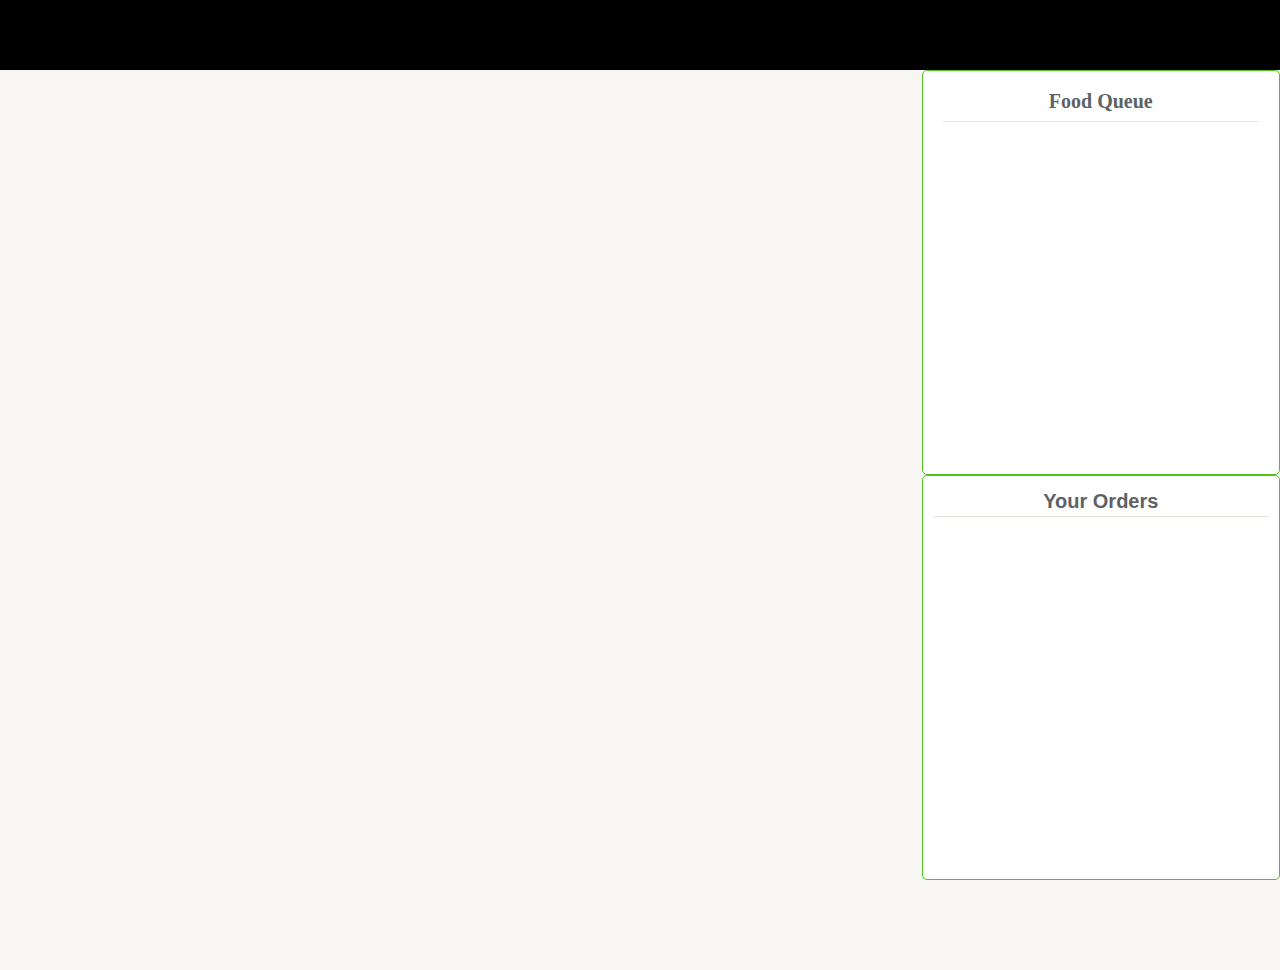
<file: Homepage/index.html>
<!DOCTYPE html>
<html>
<head>
    <link rel="stylesheet" type="text/css" href="style/style.css">
    <link rel="stylesheet" type="text/css" href="style/front_styles.css">
    <link rel="stylesheet" href="https://maxcdn.bootstrapcdn.com/font-awesome/4.5.0/css/font-awesome.min.css">
    <meta name="google-signin-client_id" content="791398864475-kr8tci2q4cbkpg10on2s7j2g536qh3ls.apps.googleusercontent.com">
</head>
<body>
    
    
    <div class="header-container">
        
        <div class="logo">
        </div>
        <!--Google Sign In Button-->
        <div id="my-signin2"></div>

        <div class="header-text">

            <ul class="notification_bar">
                <li>
                    <div class="header-notification"> <i class="fa fa-bell-o bell"></i></div>
                     <div id="notification_count"> </div>
                    <ul class="notificationBody hide" id="notificationBody">
                        
                    </ul>
                </li>
            </ul>


            <div class="user-details" id="user-info">
                <img id="ui__pic" class="ui__pic">

                <span id="ui__name" class="ui__name"></span>
            </div>
            <div class="sign-out" onClick="login.signOut()">
            <i class="fa fa-sign-out"></i>
            </div>

        </div>
    </div>
    

    <div class="body-container">
        <div class="menu_container">

            <div class="menu" id="menuList">

            </div>
        </div>
            <div class="side_element">
        <div class="side__queue">
        <div class="s-q__heading">
               Food Queue
        </div>
        <div class="s-q__element">
        <div class="s-q__div" id="orderTableDiv">
            </div>
            </div>
        </div>

            <div class="side__order">
                <div class="s-o__heading">
                    Your Orders
                </div>
                <div class="s-o__element">
                    <div class="s-o__table"id="menuOrderDiv">
                        <table class="s-o-e__table" id="menuOrder"><!--  table -->
                        </table>
                    </div>

                    <div class="user-form">


                        <input class ="user-input"id="user-table"placeholder="Table Number" value="">

                        <div class="submit">
                            <button class="submit-btn" onclick="controllerMenuOrder.submit()">
                                Submit</button>
                        </div>
                        <div class="submitError" id="submitError">Please enter a valid input</div>
                    </div>
                </div>
            </div>
    </div>
        
        <script src="javascript/login.js"></script>
        <script src="https://apis.google.com/js/platform.js?onload=renderButton" async></script>
        <script src="https://ajax.googleapis.com/ajax/libs/jquery/1.12.0/jquery.min.js"></script>
        
        <script type="text/javascript" src="javascript/services.js"></script>
        <script type="text/javascript" src="javascript/Order.js"></script>
        <script type="text/javascript" src="javascript/notification.js"></script>
        <script type="text/javascript" src="javascript/menuOrder.js"></script>
        <script type="text/javascript" src="javascript/Item.js"></script>
        <script type="text/javascript" src="javascript/main.js"></script>
</body>
</html>
</file>
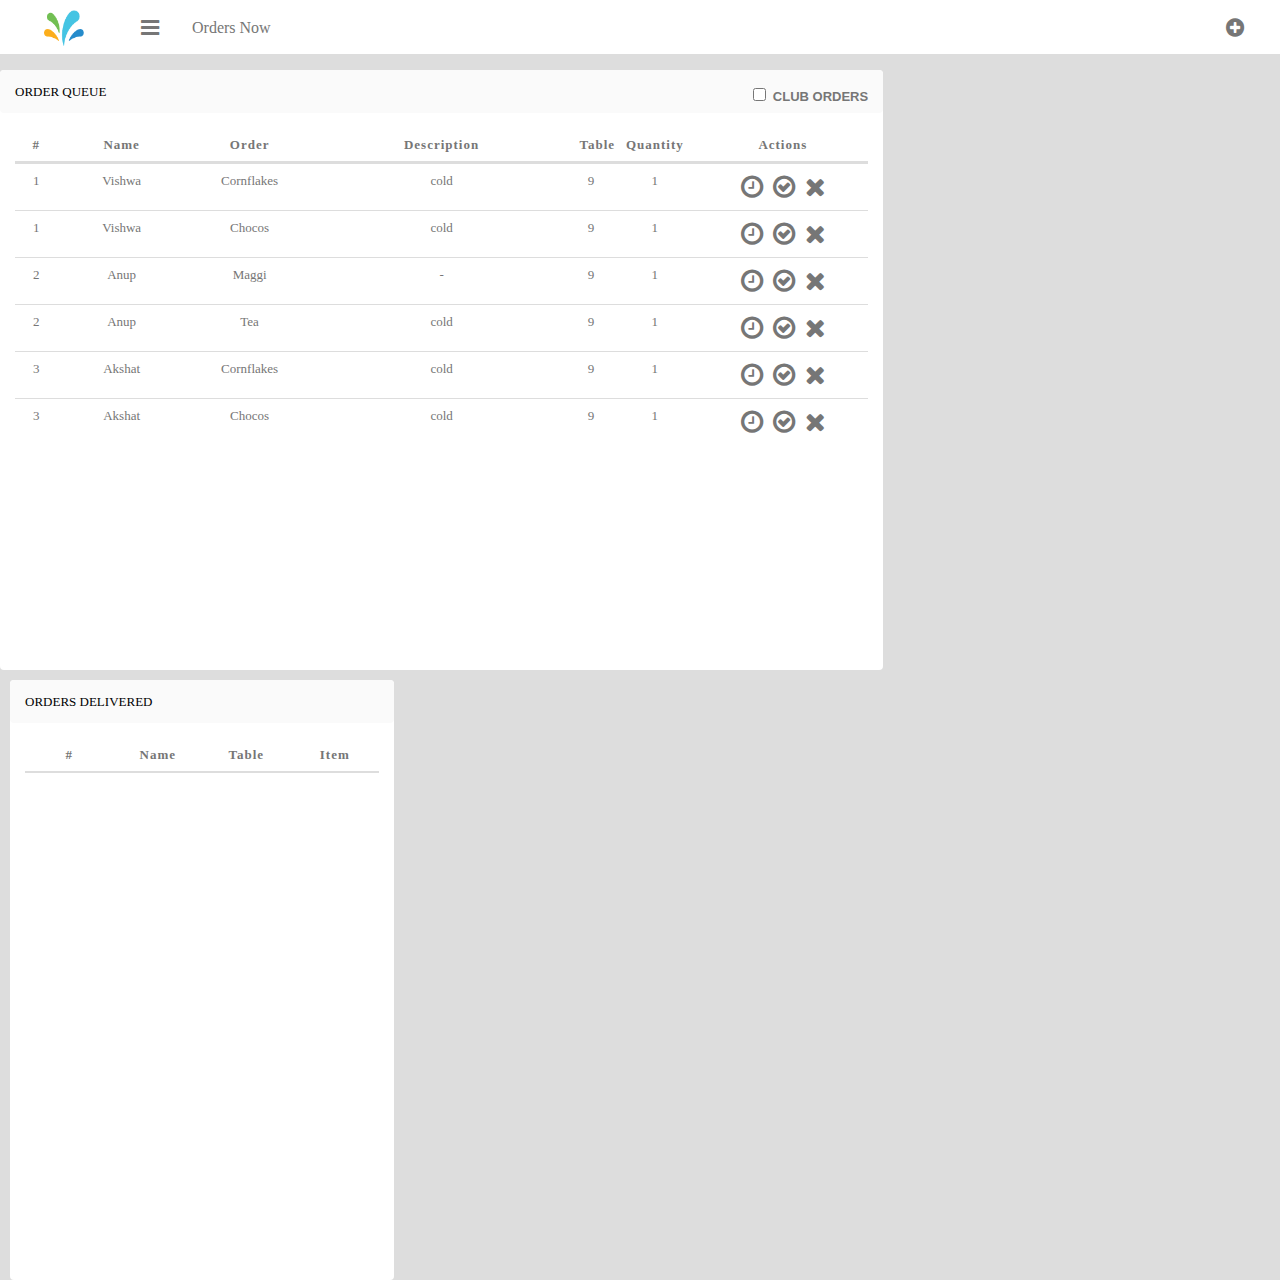
<file: Sprinklr Pantry App/Admin.html>
<!Doctype html>
<html>
	<head>
		<title>Pantry Admin</title>
		<link rel="stylesheet" href="styles.css">
		<link rel="stylesheet" href="https://maxcdn.bootstrapcdn.com/font-awesome/4.5.0/css/font-awesome.min.css">
		<!-- <link href="https://fonts.googleapis.com/icon?family=Material+Icons" rel="stylesheet"> -->
	</head>
	<body id="body">
		<nav id="c-menu--slide-left" class="c-menu c-menu--slide-left">
			<button class="c-menu__close" id="cancelButton">&larr; Close Menu</button>
			<ul id = "categoryList" class="c-menu__items">
				<!-- <li class="c-menu__item">Beverages</li>
				<ul>
					<li class="c-menu__product"><input type="checkbox" value="Green Tea" class="c-menu__product__check">Green Tea</li>
					<li class="c-menu__product"><input type="checkbox" value="Green Tea" class="c-menu__product__check">Black Tea</li>
					<li class="c-menu__product"><input type="checkbox" value="Green Tea" class="c-menu__product__check">Coke</li>
				</ul>
				<li class="c-menu__item">About</li>
				<li class="c-menu__item">Services</li>
				<li class="c-menu__item">Work</li>
				<li class="c-menu__item">Contact</li> -->
			</ul>
		</nav>
		<div id="c-mask" class="c-mask"></div>
		<div class="header">
			<div class="header__logo">
				<img src="assets/spr-logo.png">
			</div>
			<div class="header__list-icon">
				<i title="View Available Items" id ="c-button--slide-left" class="fa fa-bars fa-lg"></i>
			</div>
			<div class="header__text">
				Orders Now
				<div class="header__add-icon" title="Add New Items" id="openAddItemModal"><i class="fa fa-plus-circle fa-lg"></i></div>
			</div>
		</div>
		<div class="main-section">
			<div class="order-queue box-border">
				<div class="do__heading box-border">
					Order Queue
					<div class="md__labels float-right"><input type="checkbox" id="clubOrdersCheck"> Club Orders</div> 
				</div>
				<div class="do__body box-border">
					<table class="do__table">
						<thead>
							<tr>
								<th class="do__table-head box-border do__table-cell_id">#</th>
								<th class="do__table-head box-border do__table-cell_name">Name</th>
								<th class="do__table-head box-border do__table-cell_order">Order</th>
								<th class="do__table-head box-border do__table-cell_description">Description</th>
								<th class="do__table-head box-border do__table-cell_table">Table</th>
								<th class="do__table-head box-border do__table-cell_quantity">Quantity</th>
								<th class="do__table-head box-border do__table-cell_actions">Actions</th>
							</tr>
						</thead>
						<tbody id="queueTable">
							<!-- <tr class="do__row">
								<td class="do__table-data box-border do__table-cell_id">1</td>
								<td class="do__table-data box-border do__table-cell_name">Vishwa</td>
								<td class="do__table-data box-border do__table-cell_order">maggi</td>
								<td class="do__table-data box-border do__table-cell_description">sdfsdfds</td>
								<td class="do__table-data box-border do__table-cell_table">11</td>
								<td class="do__table-data box-border do__table-cell_quantity">3</td>
								<td class="do__table-data box-border do__table-cell_actions"><i class="fa fa-clock-o fa-2x"></i><i class="fa fa-check-circle-o fa-2x"></i><i id = "cancelBtn" class="fa fa-times fa-2x"></i></td>
							</tr> -->
							
						</tbody>	
					</table>
				</div>
			</div>
			<div class="del-orders box-border">
				<div class="do__heading box-border">
					Orders Delivered
				</div>
				<div class="do__body box-border">
					<table class="do__table">
						<thead>
							<tr>
								<th class="do__table-head box-border do__table-cell_dot">#</th>
								<th class="do__table-head box-border do__table-cell_dot">Name</th>
								<th class="do__table-head box-border do__table-cell_dot">Table</th>
								<th class="do__table-head box-border do__table-cell_dot">Item</th>
							</tr>
						</thead>
						<tbody id="deliveryTable">
							<!-- <tr class="do__row">
								<td class="do__table-data box-border do__table-cell_dot">1</td>
								<td class="do__table-data box-border do__table-cell_dot">Vishwa</td>
								<td class="do__table-data box-border do__table-cell_dot">11</td>
								<td class="do__table-data box-border do__table-cell_dot">Maggi</td>
							</tr> -->
							
						</tbody>
					</table>
				</div>
			</div>
		</div>
		<div id="AddItemModal" class="modalDialog">
			<div class="inner">
				<div title="Close" class="close" id="closeNewItemDialog">X</div>
				<div class="md__heading">Add New Item</div>
				<div>
					<div class="md__labels">Item Name</div>
					<input class="md__input box-border" id="itemNameInput"placeholder="Enter Item Name">
					<p id="inWarning" class="md__warnings">Item Name cannot be null</p>
				</div>
				<div id="selectDiv">
					<div class="md__labels">Select Category</div>
					<select id="categorySelect" class="md__input box-border" >
						<!-- <option>Option 1</option>
						<option>Option 1</option>
						<option>Option 1</option> -->
					</select>
				</div>
				<div>
					<div class="md__labels">Add Item Image (Optional)</div>
					<div id="itemImg" class="md__subcat">
						<!-- <input class="md__input box-border" placeholder="Enter SubCategory Name"> -->
						<input class="md__input box-border" type="file">
						<!-- <input class="md__input box-border" placeholder="Enter SubCategory Name">	 -->
					</div>
				</div>
				<div>
					<button id = "saveItemBtn" type="button" class="md__btn md__btn_save">Save</button>
					<button id="cancelItemBtn" class="md__btn md__btn_cancel">Cancel</button>
				</div>
			</div>
		</div>
		<div id="reasonDialog" class="modalDialog">
			<div class="inner">
				<div title="Close" class="close" id="closeReason">X</div>
				<div class="md__heading">Why are you cancelling order?</div>
				<div class="md__labels block">
					<input type="radio" name="reasons" value="1" checked>
					Item not available
				</div>
				<div class="md__labels block">
					<input type="radio" name="reasons" value="2">
					Off Duty
				</div>
				<div class="md__labels block">
					<input type="radio" name="reasons" value="3">
					Other
				</div>
				<button type="button" id="cancelOrderBtn" class="md__btn md__btn_save block">Ok</button>
			</div>
		</div>
		<script src="http://ajax.googleapis.com/ajax/libs/jquery/1.11.1/jquery.min.js"></script> 
		<script src="app.js"></script>
	</body>
</html>
</file>
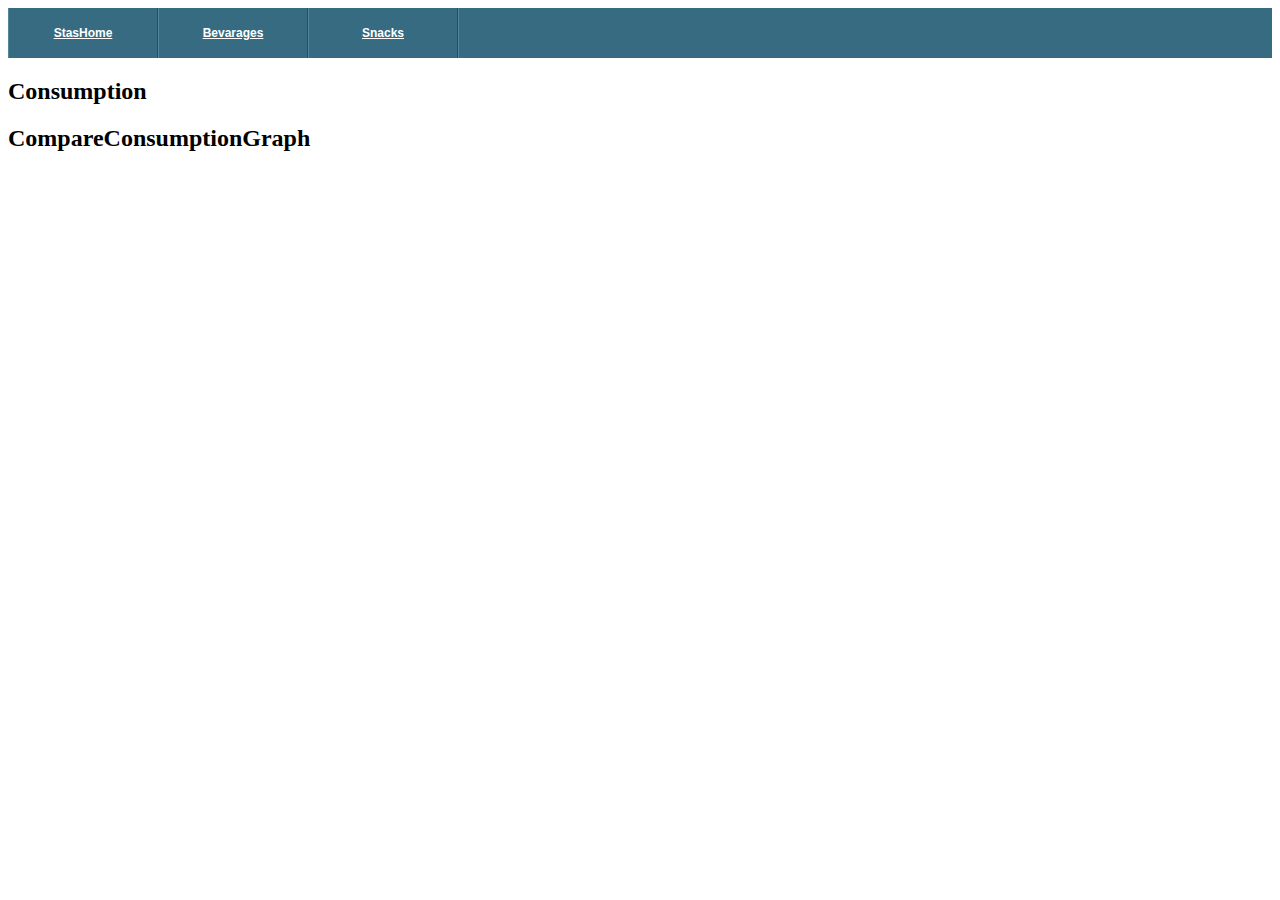
<file: Sprinklr Pantry App/Stats.html>
<!DOCTYPE html>
<head>
	<title>Statistics</title>
	<script type="text/javascript" src="Graph.js" async ></script>
    <link rel="stylesheet" href="graphStyles.css">
</head>
<body>
    <div id="wrap">
      <ul class="navbar" id="categories">
         <li><a href="#">StasHome</a></li>
         <li><a href="#">Bevarages</a>
            <ul id="Bevarages">
            </ul>         
        </li>
        <li><a href="#">Snacks</a>
            <ul id="Snacks">
            </ul>         
         </li>
      </ul>
    </div>
    <h2  id="head">Consumption </h2>
    <div id="BarGraph1">
    </div>
    <h2> CompareConsumptionGraph</h2>
    <div id ="BarGraph2">
    </div>
    </body>
</html>
</file>
<file: Homepage/style/style.css>
html,body{
    
height:100%;
}
body{
    margin:0;
}

.header-container{
    position: relative;
    background-color: black;
    height:70px;
}
.logo{
    position: relative;
    left:10px;
    top:10px;
    background-image: url("https://www.sprinklr.com/wp-content/themes/sprinklrv3/images/logo_refresh_sprite_2x.png") ;
    background-repeat: no-repeat;
    background-position:bottom;
    background-size:102px 96px; 
    display: inline-block;
    width:105px;
    height:48px;
}
.notification_bar{
    display: inline-block;
    padding: 0px;
    z-index:30;
    position:relative;

}
.notification__counter{
    background-color:rgba(255, 255, 0, 0.52);
    font-size: small;
    color:white;
    border-radius:20px;
    height:10px;
    width:10px;
}
.notificationBody{
    padding: 0px;
    box-shadow: 0 0px 5px rgba(0,0,0,0.1);
    border:1px solid white;
    border-radius: 5px;
    background: #fff;
    width:300px;
    max-height: 300px;
    overflow-y: scroll; 
    -webkit-box-sizing: border-box;
    -moz-box-sizing: border-box;
    box-sizing:border-box;
    background-color:#f7f6f3;
    position:absolute;
    right:0px;
    left:auto;
}
.notificationBody > li{
    margin: 10px;
    -webkit-box-sizing: border-box;
    -moz-box-sizing: border-box;
    box-sizing:border-box;
    border-radius: 5px;
    min-height: 50px;
    max-height: 100px;
    overflow: scroll;
    font-weight: 300;
    font-size: 15px;
    text-align: center;
    line-height: 50px;

}

.notification--Done{
    background-color: #E5F2E5;
    color:black;
    cursor: pointer;
}

.notification--Done:hover{
    background-color: #27ae60;
    color: white;
}

.notification--InProgress{
    background-color: #f1c40f;
    color:black;
    cursor: pointer;
}

.notification--InProgress:hover{
    background-color: #f39c12;
    color: white;
}

.notification--Cancelled{
    background-color:#FF9999;
    cursor: pointer;
}

.notification--Cancelled:hover{
    background-color: #e74c3c
}

#notification__cancel__reason{
    font-size: 15px;
    color:white;
    font-style: italic;
    font-weight: 200;
}
ul{
    list-style-type: none;

}
#notification_count
{   
    display: inline-block;
    background-color: red;
    font-size: small;
    color: white;
    border-radius: 50px;
    height: 15px;
    width: 15px;
    margin-left: -2px;
    position: relative;
    top: -14px;
    left: -15px;
    text-align: center;
}

.header-notification
{
    display:inline-block;
    background-color:grey ;
    width:32px;
    height:32px;
    border-radius: 32px;
    text-align: center;
    line-height: 29px;
    cursor: pointer;

}
.bell{
    width: 17px;
    color: white;
}

.header-text{

    display: none;
    position: absolute;
    bottom: 15px;
    right: 10px;
    color: white;
}
.user-details
{
    display: inline-block;
    color:white;
    //border: 2px solid white;
    background-color:grey ;
    width:100px;
    height:32px;
    border-radius: 32px;
    text-align: center;
    line-height: 32px;
    font-family: "Helvetica Neue";
    font-size: 12px;

}
.ui__pic{
    height:32px;
    width:32px;
    -webkit-box-sizing: border-box;
    -moz-box-sizing: border-box;
    box-sizing: border-box;
    display:inline-block;
    border-radius: 100px;
    float:left;
}
.ui__name{
    display: inline-block;
    vertical-align: middle;
    line-height: normal;
    max-width: 60px;
    text-align: center;

}
#my-signin2{

    display: inline-block;
    position:absolute;
    bottom: 20px;
    right: 10px;
    color:white;
    top:10px;
}

.sign-out
{
display:inline-block;
    background-color:grey ;
    width:32px;
    height:32px;
    border-radius: 32px;
    text-align: center;
    line-height: 29px;
    cursor: pointer
;

}

.fa-sign-out{
    height:32px;
    width:32px;
    -webkit-box-sizing: border-box;
    -moz-box-sizing: border-box;
    box-sizing: border-box;
    display:block;
    margin: 0px;
    padding: 0px;
}
.header-container::after{
    content:" ";
    display: block;
    clear:both;
}
.body-container{
    display:block;
    position: relative;
 //   border:2px solid red;
height:100%;
}
.menu_container{
    height:100%;
    display: inline-block;
    float: left;
    width:72%;
    overflow: scroll;
    
}
.side_element{
    display:inline-block;
//    border: 2px solid black;
    height: 100%;
    width: 28%;
    float: right;
    height:90%;
    min-width: 200px;

}
.body-container::after{
    content:" ";
    display:block;
    clear: both;
}

.side__queue{
     width:100%;
    height: 50%;
    padding:20px;
    background-color:white;
    -webkit-box-sizing: border-box;
    -moz-box-sizing: border-box;
    box-sizing: border-box;
    border: 1px solid #4fc31c;
    border-radius: 5px;
    overflow: hidden;
    min-height: 250px;
}



.s-q__heading{
   display: block;
    height:30px;
    font-size: 20px;
    font-weight: 700;
    width: 100%;
    font-family: "Helvetica Neue";
    text-align: center;
    color:#5d6266 ;
    border-bottom: 1px solid #e9e4dc;
}

.s-q__element{
    display: block;
    height: 95%;
    width:100%;
}

.s-q__div{
    display: block;
    overflow: scroll;
    height: 100%;
    box-sizing: border-box;
    widows: 100%

}
.s-q__table{
    width:100%;
    font-size: 13px;
    line-height: 16px;
    max-height: 100%;
    text-align: center;
    color:#444;
    font-family: "Helvetica Neue";
   
}

s-q-e__name{
    
}
s-q-e__item{
    
}
s-q-e__img{
    
}
.s-q__status--Queued{
 background-color: #FCB322;
 color:white;
    border-radius: 20px;
 }
          
  .s-q__status--InProgress{
  background-color: #A9D86E;
    color:white;
      border-radius: 20px;
  }
  .s-q__status--Cancelled{
 background-color: #FF6C60;
 color:white;
      border-radius: 20px;
 }
.s-q__img{
    max-width:50px;
    max-height:100%;
    border-radius: 20px;

}
th{
    font-size:16px;
    height:25px;
    font-weight: 500;
    border: 1px solid rgba(128, 128, 128, 0.2);


}
.s-q-e__heading{
    border: 1px solid rgba(128, 128, 128, 0.2);

    background-color: rgba(128, 128, 128, 0.22);
}

.s-q-e__heading th{
    vertical-align: middle;
}

td {
    height:0px;
    padding: 5px;

}
tr.s-q-e__item td ,tr.s-o-e__item td{
     border-bottom: 1px solid #e9e4dc;
    padding:5px;
    border-top: 1px solid #e9e4dc;

}.in_comment{
     line-height: 16px;
     font-size: small;
     border: 1px solid #4fc31c;
     border-radius: 5px;
     box-sizing: border-box;
     background-color: #f5f5f1;
     height: 100%;
     font-family: Arial Rounded MT Bold;
     padding: 0px;
     width: 100%;
     text-align: center;
 }
.side__order{
    width:100%;
    height: 50%;
    padding:10px;
    padding-bottom: 0px;
    background-color:white;
    box-sizing: border-box;
    min-height: 250px;
    border: 1px solid #4fc31c;
    border-radius: 5px;
    padding-bottom: 0;
}

.s-o__heading{
    height:30px;
    line-height: 30px;
    font-size: 20px;
    font-weight: 700;
    font-family: Helvetica;
    text-align: center;
    color:#5d6266 ;
    border-bottom: 1px solid #e9e4dc;
}
.s-o__element{
    position: relative;
    display: block;
    height: calc(100% - 30px);
    width:100%;
}

.s-o-e__item{
    height: 48px;
}

.submitError{
    color: rgb(169,68,66);
    height: 34px;
    font-size: 13px;
    display: none;
    padding-left: 10px;
}

.s-o__table{
    display: block;
    overflow: scroll;
    height: calc(100% - 60px);

    box-sizing: border-box;
}
.s-o-e__table{
    width:100%;
    font-size: 13px;
    line-height: 16px;
    max-height: 100%;
    text-align: center;
    color:#444;
    font-family: Arial Rounded MT Bold;

}
.s-o-e__table>tr>td{
    vertical-align: middle;
}
.item__name{
    text-align: left;
}
.itemCancel{
    padding-right: 5px;
}
.fa-times-circle:hover{
    color:red;
}
.add{
    width:20px;
    padding: 0;
}
.decre{
    width:20px;
    padding: 0;
}
.add-but
{
    font-family: Arial Rounded MT Bold;
    color:#4fc31c;
    border:1px solid #4fc31c;
    width: 100%;
    height: 21px;
    border-radius: 5px;
    background-color: white;
}
.item-qty{
    width:auto;
    padding: 0px;
}
.user-form{
    
    display: none;
    width:100%;
    margin: 0 auto;
}
.user-input{
    display: inline-block;
    height:10px;
    width:40%;
    padding:10px;
    margin:5px;
    font-family: Arial Rounded MT Bold;
    font-size: 15px;
    border-radius: 7px;
    border: 1px solid #4fc31c;
}

.submit{
    display: inline-block;
// margin: 0 auto;
 //   margin-bottom: 20px;
//  position: absolute;
//    bottom:20px;
    width:40%;
}
.submit-btn{
    display: block;
    background-color:	#00b279;
    padding: 10px 15px;
    font-size: 15px;
    font-weight: 400;
    font-family: Arial Rounded MT Bold;
    color: white;
    border: 0px;
    width:100%;
    margin:0 auto;
    border-radius: 5px;

}

.hide {
    display:none;
}
.visibile{
    display:block;
}

@media (max-width: 750px) {
  body{
    overflow: scroll;
  }
  .side_element{
    background-color: red;
    display: block;
    width:100%;
  }
  .menu_container{
    
    display: block;
    width:100%;
  }
  }

@media (max-height: 750px) {
  body{
    overflow: scroll;
  }

}
</file>
<file: Sprinklr Pantry App/styles.css>
html, body, div, span, applet, object, iframe,
h1, h2, h3, h4, h5, h6, p, blockquote, pre,
a, abbr, acronym, address, big, cite, code,
del, dfn, em, img, ins, kbd, q, s, samp,
small, strike, strong, sub, sup, tt, var,
b, u, i, center,
dl, dt, dd, ol, ul, li,
fieldset, form, label, legend,
table, caption, tbody, tfoot, thead, tr, th, td,
article, aside, canvas, details, embed, 
figure, figcaption, footer, header, hgroup, 
menu, nav, output, ruby, section, summary,
time, mark, audio, video {
	margin: 0;
	padding: 0;
	border: 0;
	font-size: 100%;
	font: inherit;
	vertical-align: baseline;
}
/* HTML5 display-role reset for older browsers */
article, aside, details, figcaption, figure, 
footer, header, hgroup, menu, nav, section {
	display: block;
}
body {
	line-height: 1;
}
ol, ul {
	list-style: none;
}
blockquote, q {
	quotes: none;
}
blockquote:before, blockquote:after,
q:before, q:after {
	content: '';
	content: none;
}
table {
	border-collapse: collapse;
	border-spacing: 0;
}

/* CSS Reset ends here */

body {
	background-color: #ddd;
}

.box-border {
	-webkit-box-sizing: border-box;
     -moz-box-sizing: border-box;
          box-sizing: border-box;
}

.float-right {
	float: right;
}
/*---------------------------------------------*/
.c-menu{
	position: fixed;
	z-index: 200;
	background-color: #32323A;
	transition: transform 0.3s;
}

.c-menu__items{
	list-style: none;
	margin: 0;
	padding: 0;
}

.c-menu__close{
	color: #fff;
	background-color: #32323A;
	font-size: 14px;
	border: none;
	box-shadow: none;
	border-radius: none;
	-webkit-appearance: none;
	-moz-appearance: none;
	appearance: none;
	cursor: pointer;
}

.c-menu__focus{
	outline: none;
}

body.has-active-menu{
	overflow: hidden;
}

.c-mask{
	position: fixed;
	z-index: 100;
	top: 0;
	left: 0;
	overflow: hidden;
	width: 0;
	height: 0;
	background-color: #000;
	opacity: 0;
	transition: opacity 0.3s, width 0s 0.3s, height 0s 0.3s;
}

.c-mask.is-active{
	width: 100%;
	height: 100%;
	opacity: 0.7;
	transition: opacity 0.3s;
}

.c-menu--slide-left{
	width: 100%;
	height: 100%;
	overflow-y: scroll;
	top: 0;
	left: 0;
	transform: translateX(-100%);
}

@media all and (min-width: 320px){
	.c-menu--slide-left{
		width: 250px;
		transform: translateX(-250px);
	}
}

.c-menu--slide-left.is-active{
	transform: translateX(0);
}

.c-menu--slide-left .c-menu__item{
	display: block;
	padding-left: 25px;
	padding-top: 18px;
	padding-bottom: 18px;
	border-top: solid 1px #3C3C43;
	border-bottom: solid 1px #3C3C43;
	font-family: "Helvetica Neue";
	color: #aeb2b7;
	font-size: 12px;
}

.c-menu__product{
	display: block;
	font-family: "Helvetica Neue";
	color: #aeb2b7;
	font-size: 12px;
	padding-left: 50px;
	padding-top: 10px;
	padding-bottom: 10px;
}

.c-menu__product:first-child{
	padding-top: 18px;
	padding-bottom: 10px;
}

.c-menu__product:last-child{
	padding-top: 10px;
	padding-bottom: 18px;
}

.c-menu__product__check{
	margin-right: 10px;
}

.c-menu--slide-left .c-menu__item:hover{
	background-color: #202025;
	transition: background-color 0.7s;
}

.c-menu--slide-left .c-menu__item:first-child{
	border-top: none;
}

.c-menu--slide-left .c-menu__item:last-child{
	border-bottom: none;
}

.c-menu--slide-left .c-menu__close{
	display: block;
	padding: 12px 24px;
	width: 100%;
}
/*----------------------------------------------*/
.header {
	width: 100%;
	height: 54px;
	position: fixed;
	top: 0;
	-webkit-box-sizing: border-box;
     -moz-box-sizing: border-box;
          box-sizing: border-box;
    padding-top: 10px; 
    background-color: white;
}

.header__logo {
	display: inline-block;
	width: 10%;
}

.header__logo img {
	height: 36px;
	width: 40px;
	display: block;
	margin: auto;
}

.header__list-icon {
	display: inline-block;
	height: 36px;
	width: 36px;
	vertical-align: top;
	text-align: center;
	cursor: pointer;
}

.header__list-icon i {
	margin-top: 10px
}

.fa-bars{
	color: #767676;
	-webkit-transition: -webkit-transform .5s ease-in-out;
  	transition: transform .5s ease-in-out;
}

.fa-bars:hover{
	-webkit-transform: rotate(180deg);
  	transform: rotate(180deg);
}

.header__text {
	display: inline-block;
	vertical-align: top;
	color: #767676;
	font-family: "Helvetica Neue";
	width: calc(100% - 10% - 60px);
	-webkit-box-sizing: border-box;
     -moz-box-sizing: border-box;
          box-sizing: border-box;
	padding-top: 10px;
	padding-left: 20px;
	padding-right: 20px;
}

.header__text:after{
	visibility: hidden;
	display: block;
	font-size: 0;
	content: " ";
	clear: both;
	height: 0;
}

.header__add-icon {
	cursor: pointer;
	display: inline-block;
	float: right;
}
.header__text a {
	float: right;
}

.modalDialog {
	position: fixed;
	font-family: 'Helvetica Neue',Arial, Helvetica, sans-serif;
	top: 0;
	right: 0;
	bottom: 0;
	left: 0;
	background: rgba(0,0,0,0.5);
	/*z-index: 99999;*/
	opacity:0;
	-webkit-transition: opacity 400ms ease-in;
	-moz-transition: opacity 400ms ease-in;
	transition: opacity 400ms ease-in;
	pointer-events: none;
}

.modalDialog:target {
	opacity:1;
	pointer-events: auto;
}

.modalDialog .inner {
	width: 400px;
	position: relative;
	margin: 10% auto;
	padding: 5px 20px 13px 20px;
	border-radius: 10px;
	background: #fff;
}

.close {
	background: #606061;
	color: #FFFFFF;
	line-height: 25px;
	position: absolute;
	right: -12px;
	text-align: center;
	top: -10px;
	width: 24px;
	text-decoration: none;
	font-weight: bold;
	-webkit-border-radius: 12px;
	-moz-border-radius: 12px;
	border-radius: 12px;
	-moz-box-shadow: 1px 1px 3px #000;
	-webkit-box-shadow: 1px 1px 3px #000;
	box-shadow: 1px 1px 3px #000;
	cursor: pointer;
}

.close:hover { 
	background: #fa8564; 
}

.md__heading {
	font-size: large;
    padding: 15px 0;
    font-weight: 700;
}

.md__labels {
	display: inline-block;
    margin-bottom: 5px;
    font-weight: 700;
    color: #767676;
    font-family: 'Helvetica Neue','Open Sans',sans-serif;
    font-size: 13px;
}
.md__warnings {
	display: none;
    margin-top: 5px;
    margin-bottom: 10px;
    color: #a94442;
    font-size: 13px;
}
.md__plusminus {
	margin-left: 182px;
	display: inline-block;
}

.inner i {
	color: #767676;
}
.md__input {
	border: 1px solid #e2e2e4;
	color: #c2c2c2;
	display: block;
    width: 100%;
    height: 34px;
    padding: 6px 12px;
    font-size: 14px;
    line-height: 1.428571429;
    background-color: #fff;
    border-radius: 4px;
    transition: border-color ease-in-out .15s,box-shadow ease-in-out .15s;
    outline: none;
    margin-bottom: 10px;
}
.md__input:focus {
	border-color: #1FB5AD;
    /*color: #fff;*/
}

.md__input_warning {
	border-color: #a94442;
}


.md__subcat {
	max-height: 150px;
	margin-bottom: 20px;
    /*overflow: scroll;*/
}

.md__btn {
	display: inline-block;
    margin-bottom: 0;
    font-weight: 400;
    text-align: center;
    vertical-align: middle;
    cursor: pointer;
    background-image: none;
    border: 1px solid transparent;
    white-space: nowrap;
    padding: 6px 12px;
    font-size: 14px;
    line-height: 1.428571429;
    border-radius: 4px;
    outline: none;
}

.md__btn_save {
    background-color: #95b75d;
    border-color: #95b75d;
    color: #FFFFFF;
}

.md__btn_cancel {
    background-color: #fa8564;
    border-color: #fa8564;
    color: #FFFFFF;
}

.main-section {
	margin-top: 60px;
	width: 100%;
	/*height: 100%;*/
	height: 600px;
	/*border: 1px solid ;*/

}
.order-queue{
	width: 69%;
	height: 100%;
	display: inline-block;
	vertical-align: top;
	/*overflow: scroll;*/
	margin-top: 10px;
	/*padding: 15px;*/
	/*border: 1px solid;*/
	background-color: #fff;
	border-radius: 4px;

}


.del-orders{
	width: 30%;
	height: 100%;
	display: inline-block;
	/*overflow: scroll;*/
	margin-top: 10px;
	margin-left: 10px;
	/*padding: 15px;*/
	/*border: 1px solid;*/
	background-color: #fff;
	border-radius: 4px;

}

.do__heading {
	/*display: inline-block;*/
	width:100%;
	border-color: #eff2f7;
    font-size: 13px;
    font-weight: 400;
    background: #fafafa;
    text-transform: uppercase;
    padding: 15px;
    border-radius: 4px; 
    /*border-bottom: 1px solid transparent;
    border-top-right-radius: 3px;
    border-top-left-radius: 3px;*/
}

.do__body {
	padding: 15px;
}

.do__table {
	width: 100%;
	border-collapse: collapse;
}
.do__table thead, tbody, tr, th, td {
	display: block;
}


.do__table thead tr {
    width: 100%;
}
.do__table tr:after {  /* clearing float */
    content: ' ';
    display: block;
    visibility: hidden;
    clear: both;
}

.do__table tbody {
    max-height: 485px;
    height: 100%;
    overflow-y: auto;
    overflow-x: hidden;
}

/*.do__table tbody td, thead th {
    width: 25%; 
    float: left;
}*/

.do__table-cell_dot {
	width: 25%; 
    float: left;
}
.do__table-head {
	color: #767676;
	text-align: left;
    border-bottom: 2px solid #ddd;
    padding: 10px;
    vertical-align: bottom;
    text-align: center;
    font-size: 13px;
    font-family: "Helvetica Neue";
	font-weight: bold;
	letter-spacing: 1px;
}

.do__table-data {
	color: #767676;
	text-align: left;
	vertical-align: bottom;
    border-top: 1px solid #ddd;
    padding: 10px;
    vertical-align: middle;
    text-align: center;
    font-size: 13px;
    font-family: "Helvetica Neue";
}
/*.do__table-head_id {
	width: 20%;
}

.do__table-head_name {
	width: 40%;
}

.do__table-head_item {
	width: 40%;
}*/

.fa-clock-o:hover{
	color: #FCB322;
	cursor: pointer;
}

.fa-check-circle-o:hover{
	color: #A9D86E;
	cursor: pointer;
}

.fa-times:hover{
	color: #FF6C60;
	cursor: pointer;
}
.do__table-cell_id {
	float: left;
	width: 5%;
}
.do__table-cell_name {
	float: left;
	width: 15%;
}
.do__table-cell_order {
	float: left;
	width: 15%;
}
.do__table-cell_description {
	float: left;
	width: 30%;
}
.do__table-cell_table {
	float: left;
	width: 5%;
}
.do__table-cell_quantity {
	float: left;
	width: 10%;
}
.do__table-cell_actions {
	float: left;
	width: 20%;
}

.order-queue .fa {
	padding: 0 5px;
}

.do__row:hover{
	background-color: #F1F2F7;
}

.block {
	display: block;
}
</file>
<file: Sprinklr Pantry App/graphStyles.css>
#wrap {
  width: 100%; /* Spans the width of the page */
  height: 50px; 
  margin: 0; /* Ensures there is no space between sides of the screen and the menu */
  z-index: 99; /* Makes sure that your menu remains on top of other page elements */
  position: relative; 
  background-color: #366b82;
}
.navbar {
  height: 50px;
  padding: 0;
  margin: 0;
  position: absolute; /* Ensures that the menu doesn’t affect other elements */
  border-right: 1px solid #54879d; 
}
.navbar li  {
  height: auto;
  width: 150px;  /* Each menu item is 150px wide */
  float: left;  /* This lines up the menu items horizontally */
  text-align: center;  /* All text is placed in the center of the box */
  list-style: none;  /* Removes the default styling (bullets) for the list */
  font: normal bold 12px/1.2em Arial, Verdana, Helvetica;  
  padding: 0;
  margin: 0;
  background-color: #366b82;
}

.navbar a {             
  padding: 18px 0;  /* Adds a padding on the top and bottom so the text appears centered vertically */
  border-left: 1px solid #54879d; /* Creates a border in a slightly lighter shade of blue than the background.  Combined with the right border, this creates a nice effect. */
  border-right: 1px solid #1f5065; /* Creates a border in a slightly darker shade of blue than the background.  Combined with the left border, this creates a nice effect. */
  /* Removes the default hyperlink styling. */
  color: white; /* Text color is white */
  display: block;
}

.navbar li ul   {
  display: none;  /* Hides the drop-down menu */
  height: auto;                 
  margin: 0; /* Aligns drop-down box underneath the menu item */
  padding: 0; /* Aligns drop-down box underneath the menu item */     
}       

.navbar li:hover ul   {
  display: block; /* Displays the drop-down box when the menu item is hovered over */
}
</file>
<file: Homepage/style/front_styles.css>
/* http://meyerweb.com/eric/tools/css/reset/
   v2.0 | 20110126
   License: none (public domain)
*/

html, body, div, span, applet, object, iframe,
h1, h2, h3, h4, h5, h6, p, blockquote, pre,
a, abbr, acronym, address, big, cite, code,
del, dfn, em, img, ins, kbd, q, s, samp,
small, strike, strong, sub, sup, tt, var,
b, u, i, center,
dl, dt, dd, ol, ul, li,
fieldset, form, label, legend,
table, caption, tbody, tfoot, thead, tr, th, td,
article, aside, canvas, details, embed,
figure, figcaption, footer, header, hgroup,
menu, nav, output, ruby, section, summary,
time, mark, audio, video {
	margin: 0;
	padding: 0;
	border: 0;
	font-size: 100%;
	font: inherit;
	vertical-align: baseline;
}
/* HTML5 display-role reset for older browsers */
article, aside, details, figcaption, figure,
footer, header, hgroup, menu, nav, section {
	display: block;
}
body {
	line-height: 1;
}
ol, ul {
	list-style: none;
}
blockquote, q {
	quotes: none;
}
blockquote:before, blockquote:after,
q:before, q:after {
	content: '';
	content: none;
}
table {
	border-collapse: collapse;
	border-spacing: 0;
}

/* CODE over here*/
body{
	background-color: #f7f6f3;
	font-family: "Helvetica Neue",Helvetica,Calibri,Arial,sans-serif;
// font-size: 10pt;
	margin:0;
// overflow: hidden;
}
​
.outer {
	width: 180px;
	display: inline-block;
}
.available_true {
	visibility: hidden;
	text-align: center;
    color: red;
    font-size: smaller;
}
.available_false {
	visibility: visible;
	text-align: center;
    color: red;
    font-size: smaller;
}
.menu{
	//postion:relative;
	margin:5px;
	//overflow: scroll;
	widt
}
.category__header{
	font-weight:500;
	font-size: 20px;
	margin: 10px;
}
.category__container::after{
	clear:both;
	display:block;
	content:" ";
	height:0px;
	visibility: none;
}
.menu::after{
	clear:both;
	display:block;
	content:" ";
	height:0px;
	visibility: none;
}
.category__item{
	position:relative;
	float:left;
	width:150px;
	/*height:180px;*/
	margin:10px;
	/*margin-bottom: 20px;*/
	box-shadow: 0px 0px 5px #aaa;
	//cursor:pointer;
	transition: background-color 1s;
	transition: all 0.2s ease-in-out;
	border: 1px solid rgba(0,20,40,.1);
	border-radius: 6px;
}
.category__item__name{
	/*	box-sizing:border-box;*/
	margin: 10px 0;
	text-align: center;
	font-size: 15px;
​
}
.category__item__image{
	display:block;
	width:150px;
	height:150px;
	position:relative;
}
.category__item .category__item__hover{
	width: 150px;
	height: 150px;
	position:absolute;
	display:none;
	top:0;
	opacity:0.7;
	clear:both;
	border: 1px solid rgba(0,20,40,.1);
	border-radius: 6px;
	box-sizing:border-box;
​
} 
div.category__item:hover{
	transform: scale(1.1);
	box-shadow: 3px 3px 1px 0px #ccc;
}
div.category__item:hover .category__item__hover{
	display:block;
	width:100%;
	height:100%;
//clear:both;
	background-color:#5BAEA7;
	z-index: 1;
//padding:10%;
​
}
fa{
	color:green;
}
.ci__hover__click{
	/*top: 30%;
	left: 35%;
	position: relative;
	*/
    position: absolute;
    top: 50%;
    left: 50%;
    transform: translateX(-50%) translateY(-50%);
    cursor:pointer;
}
.order{
	display:block;
}
</file>
